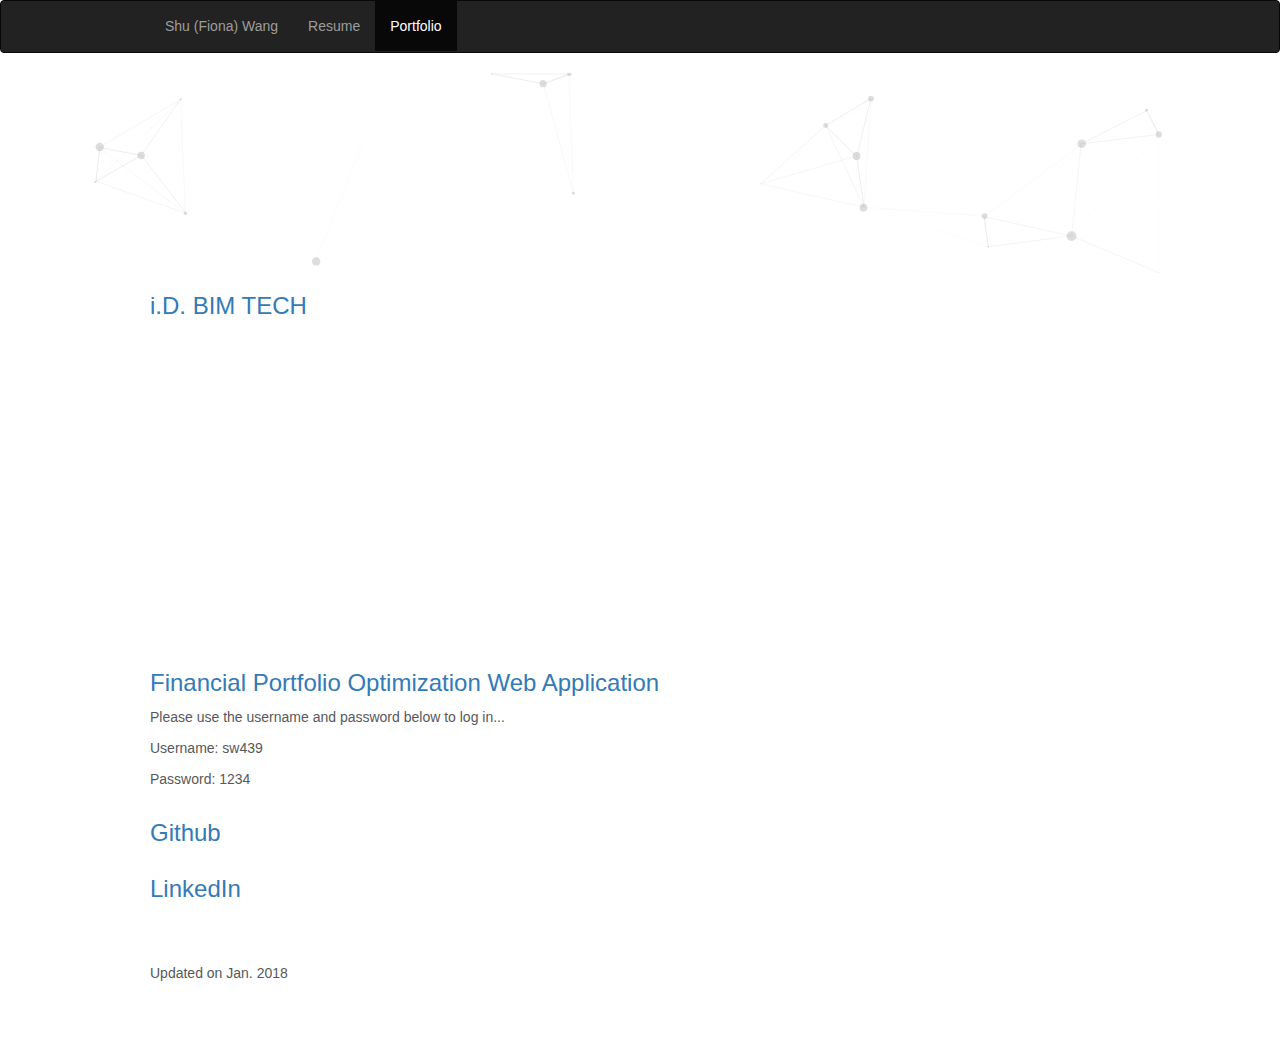
<file: portfolio.html>
<!DOCTYPE html>
<html lang="en">
    <head>
        <meta charset="utf-8">
        <meta name="viewport" content="width=device-width, initial-scale=1, shrink-to-fit=no">
        <meta name="description" content="">
        <meta name="author" content="">
        <title>Shu (Fiona) Wang</title>
        <!-- Bootstrap core CSS -->
        <link href="css/Bootstrap/bootstrap.min.css" rel="stylesheet">
        <link href="css/style.css" rel="stylesheet">
    </head>
<body>
    <nav class="navbar navbar-toggleable-md navbar-inverse bg-inverse fixed-top"> 
        <div class="container">
            <div class="row">
                <div class="col-md-8"> 
                    <p class="navbar-text">Shu (Fiona) Wang</p> 
                    <ul class="nav navbar-nav">
                        <li><a href="index.html">Resume</a></li>
                        <li  class="active"><a href="portfolio.html">Portfolio</a></li>
                    </ul>     
                </div>  
            </div>
        </div> 
    </nav>
    <div class="container">
        <div id="particles-js"></div>
    </div>

    <div class="container">

        <div class="row">
            <div class="col-md-12">
                <h3 id="inline" class="font_color_blue">i.D. BIM TECH</h3>
            </div>
        </div>
        <div class="row">
            <div class="col-md-12">
                <iframe width="560" height="315" src="https://www.youtube.com/embed/-Xs_cGdmCLk" frameborder="0" allowfullscreen></iframe>
            </div>
        </div>

        <div class="row">
            <div class="col-md-12">
                <h3 id="inline"><a href="https://web.njit.edu/~bx34/portfolio/">Financial Portfolio Optimization Web Application</a></h3>
                <p>Please use the username and password below to log in...</p>
                <p>Username: sw439</p>
                <p>Password: 1234</p>
            </div>
        </div>

        <div class="row">
            <div class="col-md-12">
                <h3 id="inline"><a href="https://github.com/Fiona0205">Github</a></h3>
            </div>
        </div>
        
        <div class="row">
            <div class="col-md-12">
                <h3 id="inline" class="font_color_blue"><a href="www.linkedin.com/in/shu-wang-0205">LinkedIn</a></h3>
            </div>
        </div>

        <div class="row" id="footer">
            <div class="col-md-12">
                <p>Updated on Jan. 2018</p>
            </div>
        </div>

    </div><!--End of container-->
    <!-- scripts -->
    <script src="js/particles.js"></script>
    <script src="js/app.js"></script>
    <script src="js/stats.js"></script>

</body>
</html>
</file>
<file: css/style.css>
body {
  color:#585859;
  font:14px/1.5 Lato, "Helvetica Neue", Helvetica, Arial, sans-serif;
}
.row {
  padding-left:8rem;
  padding-right:8rem;
}
#footer {
  padding-top:5rem;
  padding-bottom:5rem;
}
#inline {
  display: inline-block;
}
.h4padding {
  padding-top:5px;
}
.font_color_blue {
    color:#337ab7;
}
.font_color_black {
    color:#3d3d3d;
}
.icon_between {
    margin-left: 10px;
}
.icon_h3 {
    margin-right: 5px;
}
.progress {
    width: 90%;
    height: 20px;
}
.padding_down_h3 {
    margin-bottom: 20px;
}
/* ---- particles.js container ---- */

#particles-js{
  width: 100%;
  height: 200px;
  background-color: #ffffff;
  /*background-image: url('');
  background-size: cover;
  position: absolute;
  background-position: 50% 50%;
  background-repeat: no-repeat;*/
}
</file>
